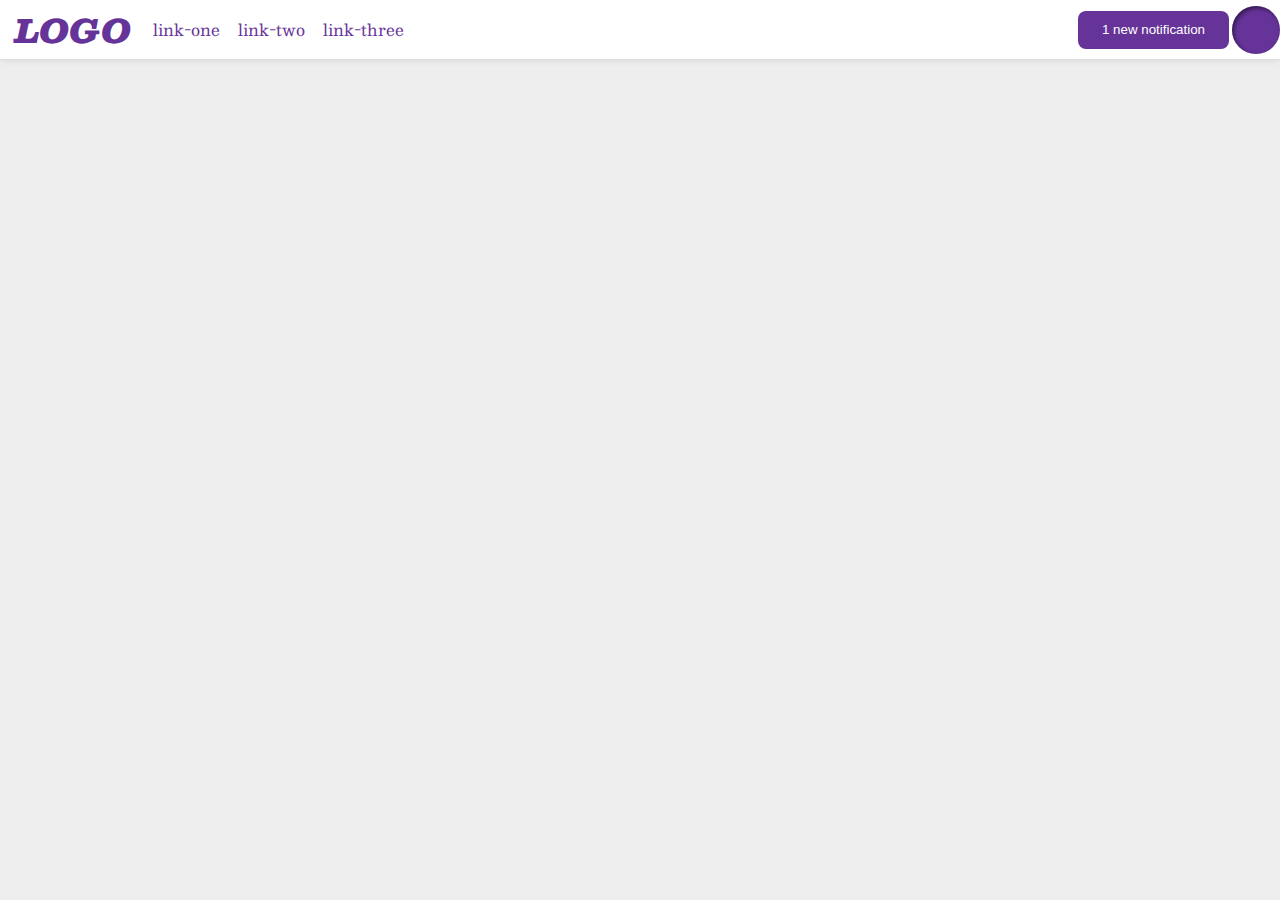
<file: foundations/flex/03-flex-header-2/index.html>
<!DOCTYPE html>
<html lang="en">
  <head>
    <meta charset="UTF-8">
    <meta http-equiv="X-UA-Compatible" content="IE=edge">
    <meta name="viewport" content="width=device-width, initial-scale=1.0">
    <title>Flex Header 2</title>
    <link rel="stylesheet" href="style.css">
  </head>
  <body>
    <div class="header">
      <div class="logo">
        LOGO
      </div>
      <ul class="links">
        <li><a href="https://google.com">link-one</a></li>
        <li><a href="https://google.com">link-two</a></li>
        <li><a href="https://google.com">link-three</a></li>
      </ul>
      <div class="right">
        <button class="notifications">
          1 new notification
        </button>
        <div class="profile-image"></div>
      </div>
    </div>
  </body>
</html>
</file>
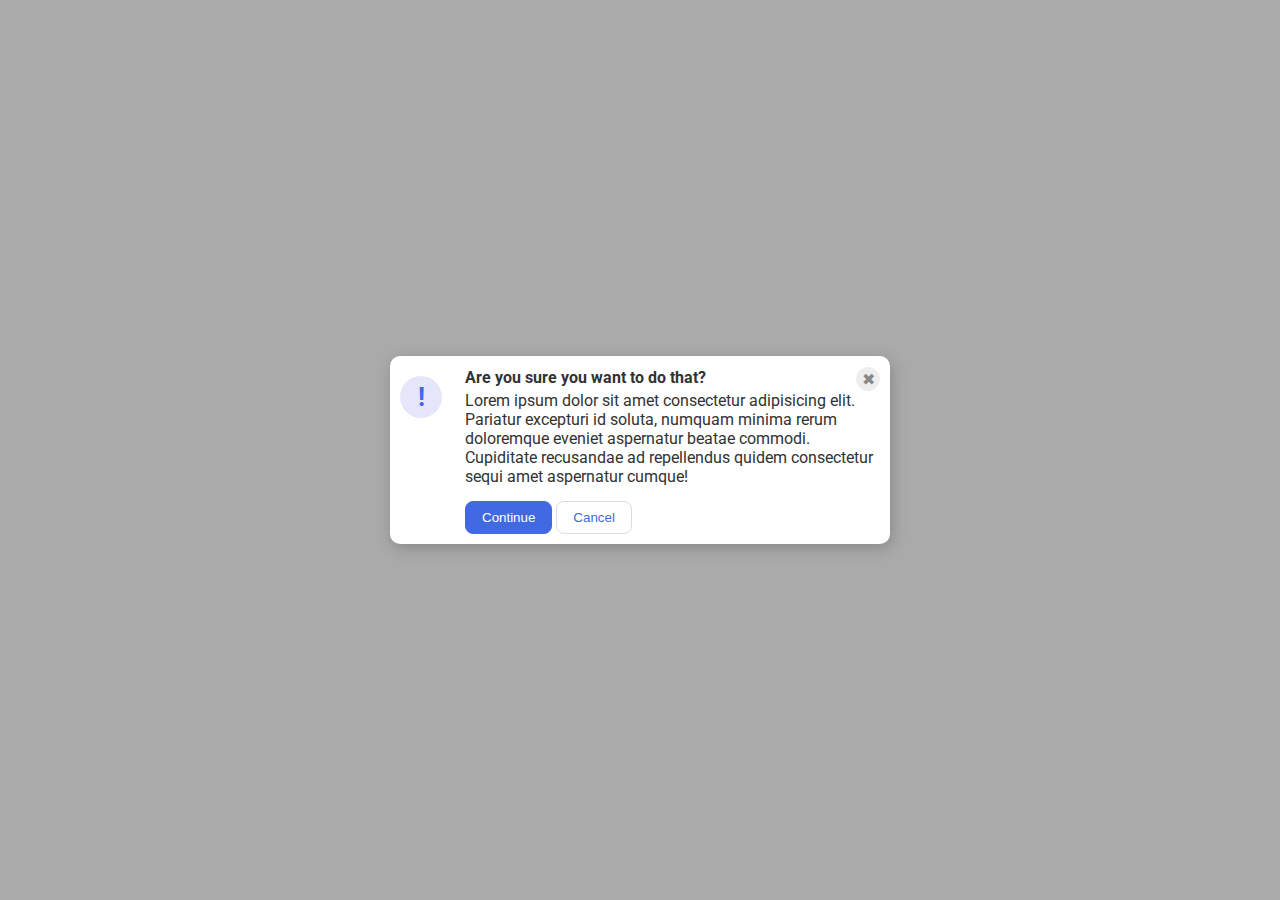
<file: foundations/flex/05-flex-modal/index.html>
<!DOCTYPE html>
<html lang="en">
  <head>
    <meta charset="UTF-8">
    <meta http-equiv="X-UA-Compatible" content="IE=edge">
    <meta name="viewport" content="width=device-width, initial-scale=1.0">
    <link rel="stylesheet" href="style.css">
    <title>Modal</title>
  </head>
  <body>
    <div class="modal">
      <div class="split1">
        <div class="icon">!</div>
      </div>
      <div class="split2">
        <div class="header">Are you sure you want to do that?</div>
        <div class="close">
          <button class="close-button">✖</button>
        </div>
        <div class="text">Lorem ipsum dolor sit amet consectetur adipisicing elit. Pariatur excepturi id soluta, numquam minima rerum doloremque eveniet aspernatur beatae commodi. Cupiditate recusandae ad repellendus quidem consectetur sequi amet aspernatur cumque!</div>
        <div class="buttons">
          <button class="continue">Continue</button>
          <button class="cancel">Cancel</button>
        </div>
      </div>
    </div>
  </body>
</html>
</file>
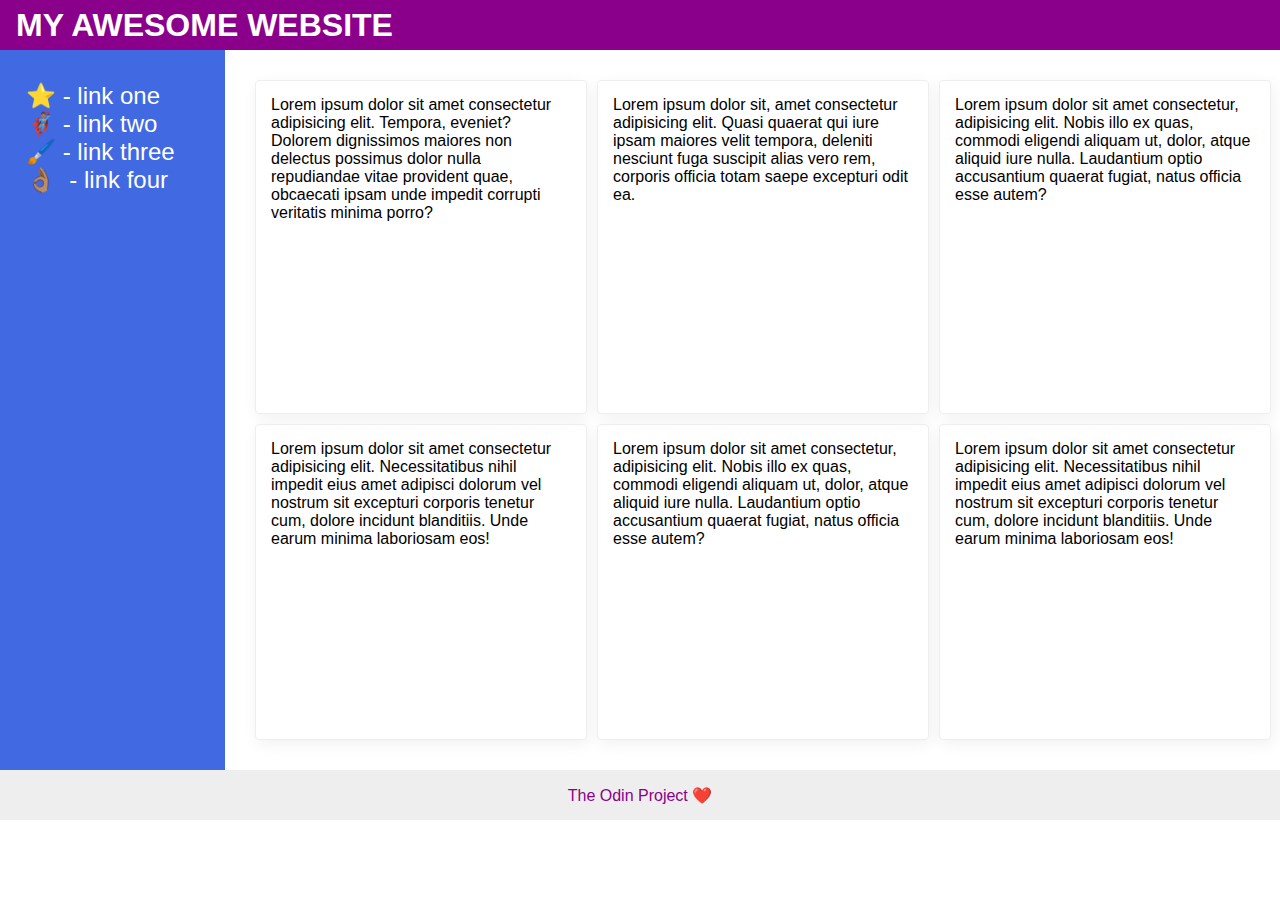
<file: foundations/flex/07-flex-layout-2/index.html>
<!DOCTYPE html>
<html lang="en">
  <head>
    <meta charset="UTF-8">
    <meta http-equiv="X-UA-Compatible" content="IE=edge">
    <meta name="viewport" content="width=device-width, initial-scale=1.0">
    <title>The Holy Grail</title>
    <link rel="stylesheet" href="style.css">
  </head>
  <body>
    <div class="header">
      MY AWESOME WEBSITE
    </div>
    <div class="split1">
      <div class="sidebar">
        <ul>
          <li><a href="#">⭐ - link one</a></li>
          <li><a href="#">🦸🏽‍♂️ - link two</a></li>
          <li><a href="#">🖌️ - link three</a></li>
          <li><a href="#">👌🏽&nbsp; - link four</a></li>
        </ul>
      </div>
      <div class="cards">
        <div class="card">Lorem ipsum dolor sit amet consectetur adipisicing elit. Tempora, eveniet? Dolorem dignissimos maiores non delectus possimus dolor nulla repudiandae vitae provident quae, obcaecati ipsam unde impedit corrupti veritatis minima porro?</div>
        <div class="card">Lorem ipsum dolor sit, amet consectetur adipisicing elit. Quasi quaerat qui iure ipsam maiores velit tempora, deleniti nesciunt fuga suscipit alias vero rem, corporis officia totam saepe excepturi odit ea.</div>
        <div class="card">Lorem ipsum dolor sit amet consectetur, adipisicing elit. Nobis illo ex quas, commodi eligendi aliquam ut, dolor, atque aliquid iure nulla. Laudantium optio accusantium quaerat fugiat, natus officia esse autem?</div>
        <div class="card">Lorem ipsum dolor sit amet consectetur adipisicing elit. Necessitatibus nihil impedit eius amet adipisci dolorum vel nostrum sit excepturi corporis tenetur cum, dolore incidunt blanditiis. Unde earum minima laboriosam eos!</div>
        <div class="card">Lorem ipsum dolor sit amet consectetur, adipisicing elit. Nobis illo ex quas, commodi eligendi aliquam ut, dolor, atque aliquid iure nulla. Laudantium optio accusantium quaerat fugiat, natus officia esse autem?</div>
        <div class="card">Lorem ipsum dolor sit amet consectetur adipisicing elit. Necessitatibus nihil impedit eius amet adipisci dolorum vel nostrum sit excepturi corporis tenetur cum, dolore incidunt blanditiis. Unde earum minima laboriosam eos!</div>
      </div>
    </div>
    <div class="footer">
      The Odin Project ❤️
    </div>
  </body>
</html>
</file>
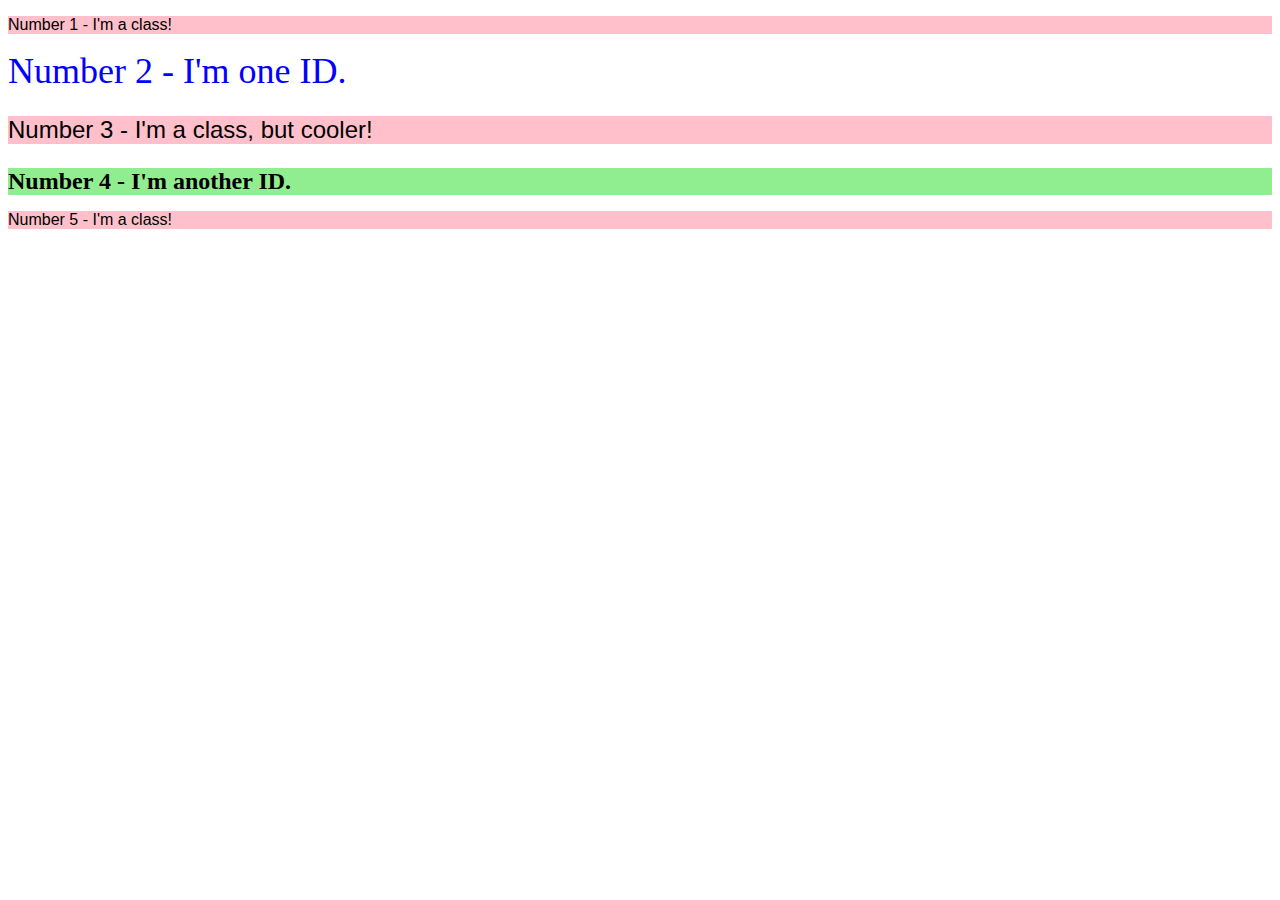
<file: foundations/intro-to-css/02-class-id-selectors/index.html>
<!DOCTYPE html>
<html lang="en">
  <head>
    <meta charset="UTF-8">
    <meta http-equiv="X-UA-Compatible" content="IE=edge">
    <meta name="viewport" content="width=device-width, initial-scale=1.0">
    <title>Class and ID Selectors</title>
    <link rel="stylesheet" href="style.css">
  </head>
  <body>
    <p class="odd">Number 1 - I'm a class!</p>
    <div class="two">Number 2 - I'm one ID.</div>
    <p class="odd third">Number 3 - I'm a class, but cooler!</p>
    <div class="four">Number 4 - I'm another ID.</div>
    <p class="odd">Number 5 - I'm a class!</p>
  </body>
</html>
</file>
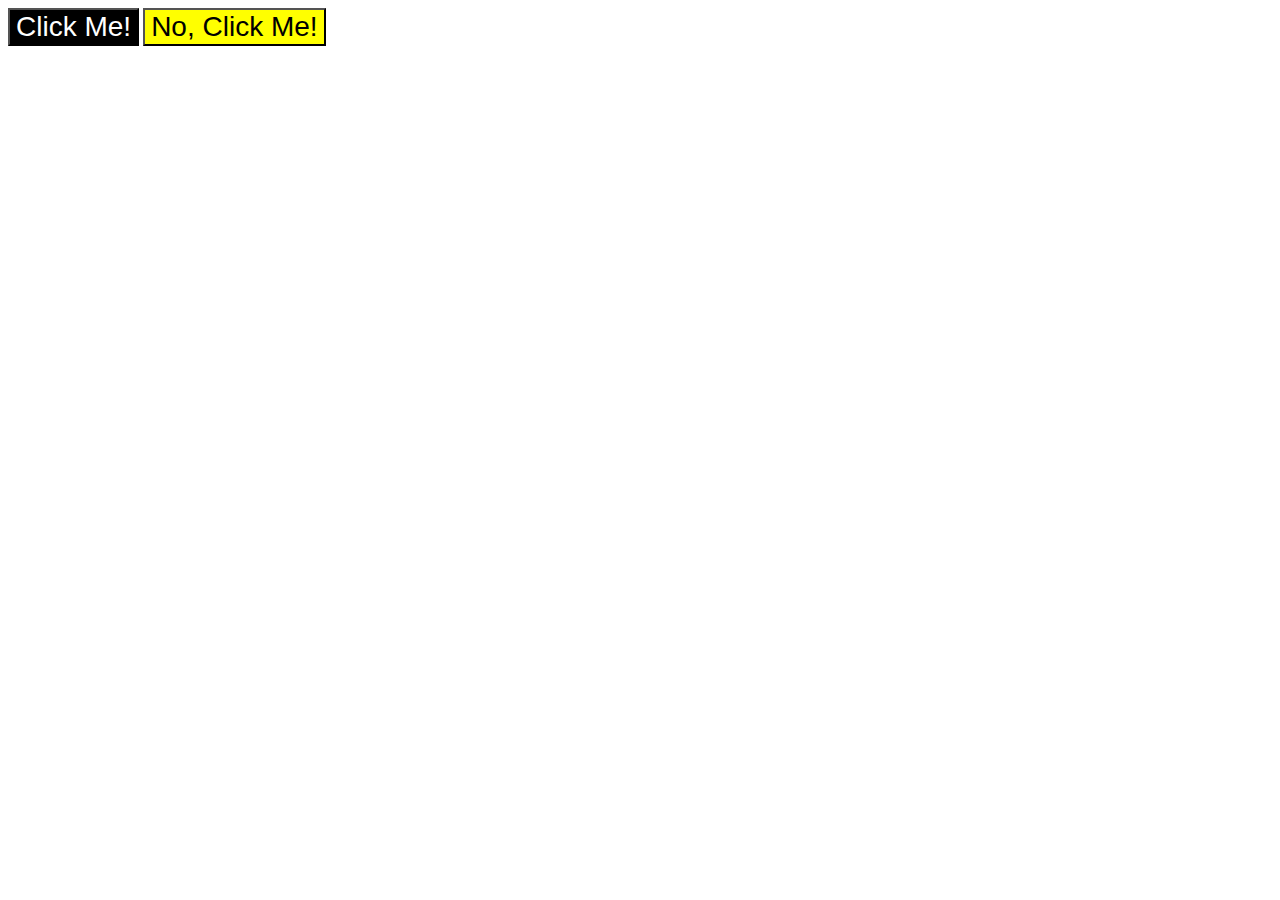
<file: foundations/intro-to-css/03-grouping-selectors/index.html>
<!DOCTYPE html>
<html lang="en">
  <head>
    <meta charset="UTF-8">
    <meta http-equiv="X-UA-Compatible" content="IE=edge">
    <meta name="viewport" content="width=device-width, initial-scale=1.0">
    <title>Grouping Selectors</title>
    <link rel="stylesheet" href="style.css">
  </head>
  <body>
    <button class="button one">Click Me!</button>
    <button class="button two">No, Click Me!</button>
  </body>
</html>
</file>
<file: foundations/flex/03-flex-header-2/style.css>
/* this is some magical font-importing. 
you'll learn about it later. */
@import url('https://fonts.googleapis.com/css2?family=Besley:ital,wght@0,400;1,900&display=swap');

body {
margin: 0;
background: #eee;
font-family: Besley, serif;
}

.header {
background: white;
border-bottom: 1px solid #ddd;
box-shadow: 0 0 8px rgba(0,0,0,.1);
display:flex;
width: 100%;
min-width: 750px;
}

.profile-image {
background: rebeccapurple;
box-shadow: inset 2px 2px 4px rgba(0,0,0,.5);
border-radius: 50%;
width: 48px;
height: 48px;
}

.logo {
color: rebeccapurple;
font-size: 32px;
font-weight: 900;
font-style: italic;
display: flex;
justify-content: start;
align-items: center;
margin-left: 15px;
}

button {
border: none;
border-radius: 8px;
background: rebeccapurple;
color: white;
padding: 8px 24px;
height: 38px;
}

a {
/* this removes the line under our links */
text-decoration: none;
color: rebeccapurple;
}

ul {
list-style-type: none;
}

.links{
display: flex;
gap: 18px;
margin-left: -18px;
}

.right{
display:flex;
margin-left: auto;
align-items: center;
gap: 3px;
}
</file>
<file: foundations/flex/05-flex-modal/style.css>
@import url('https://fonts.googleapis.com/css2?family=Roboto:wght@400;700&display=swap');

html, body {
  height: 100%;
}

body {
  font-family: Roboto, sans-serif;
  margin: 0;
  background: #aaa;
  color: #333;
  /* I'll give you this one for free lol */
  display: flex;
  align-items: center;
  justify-content: center;
}

.modal {
  background: white;
  width: 480px;
  border-radius: 10px;
  box-shadow: 2px 4px 16px rgba(0,0,0,.2);
  padding: 10px;
}

.icon {
  color: royalblue;
  font-size: 26px;
  font-weight: 700;
  background: lavender;
  width: 42px;
  height: 42px;
  border-radius: 50%;
  display: flex;
  align-items: center;
  justify-content: center;
}

.close-button {
  background: #eee;
  border-radius: 50%;
  color: #888;
  font-weight: 400;
  font-size: 16px;
  height: 24px;
  width: 24px;
  display: flex;
  align-items: center;
  justify-content: center;
  border: 1px solid #eee;
  padding: 0;
  
}

button {
  cursor: pointer;
  padding: 8px 16px;
  border-radius: 8px;
}

button.continue {
  background: royalblue;
  border: 1px solid royalblue;
  color: white;
}

button.cancel {
  background: white;
  border: 1px solid #ddd;
  color: royalblue;
}

.header{
  margin-right: 100px;
  font-weight: bolder;
}

.split1{
  margin-right :434px;
  margin-top: 10px;
}

.split2{
  margin-left: 65px;
  margin-top: -50px;
}

.close{
  display: flex;
  justify-content: end;
  margin-left: 387px;
  margin-top: -20px;
}

.buttons{
  margin-top: 15px;
}
</file>
<file: foundations/flex/07-flex-layout-2/style.css>
body {
  font-family: -apple-system, BlinkMacSystemFont, 'Segoe UI', Roboto, Oxygen, Ubuntu, Cantarell, 'Open Sans', 'Helvetica Neue', sans-serif;
  margin: 0;
  min-height: 100vh;
}

.header {
  height: 72px;
  background: darkmagenta;
  color: white;
  display: flex;
  align-items: center;
  height: 50px;
  font-weight: 900;
  padding-left: 16px;
  font-size: 32px;
}

.footer {
  height: 50px;
  background: #eee;
  color: darkmagenta;
  display: flex;
  align-items: center;
  justify-content: center;
}

.sidebar {
  width: 300px;
  background: royalblue;
  box-sizing: border-box;
  min-height: 80vh;
  min-width: 225px;
  padding: 16px;

}

.card {
  border: 1px solid #eee;
  box-shadow: 2px 4px 16px rgba(0,0,0,.06);
  border-radius: 4px;
  width:300px;
  padding: 15px;
  padding-bottom: 150px;
}

li{
  list-style: none;
  margin-left: -30px;
  display: flex;
  align-items: center;
}

a{
  color: white;
  font-size: 24px;
  text-decoration: none;
}

.cards{
  display: flex;
  flex-wrap: wrap;
  gap: 10px;
  margin-top: 30px;
  margin-left: 30px;
  margin-bottom: 30px;
}

.split1{
  display: flex;
}
</file>
<file: foundations/intro-to-css/02-class-id-selectors/style.css>
.odd{
    background-color: pink;
    font-family: Verdana, Dejavu-sans, sans-serif;
}
.two{
    color: blue;
    font-size: 36px;
}

.odd.third{
    font-size: 24px;
}

.four{
    background-color: lightgreen;
    font-size: 24px;
    font-weight: bold;
}
</file>
<file: foundations/intro-to-css/03-grouping-selectors/style.css>
.button{
    font-size: 28px;
    font-family: Helvetica, 'Times New Roman', sans-serif;
}

.one{
    color: white;
    background-color: black;
}

.two{
    background-color: yellow;
}
</file>
